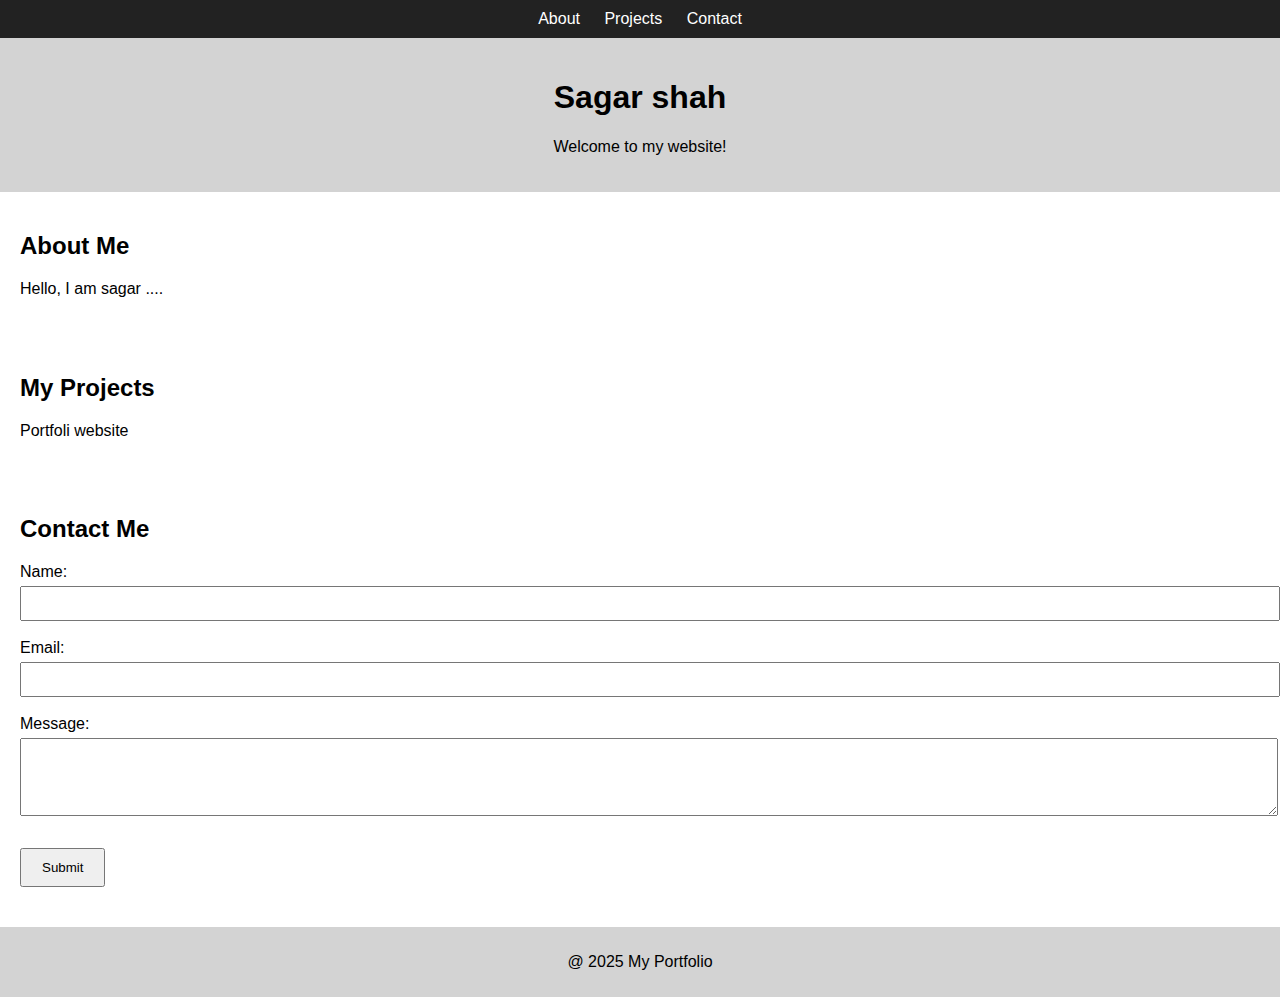
<file: portfolio-sagar/index.html>
<!DOCTYPE html>
<html lang="en">
<head>
    <meta charset="UTF-8" />
    <meta name="viewport" content="width=device-width, initial-scale=1.0" />
    <title>My Portfolio</title>
    <link rel="stylesheet" type="text/css" href="css/style.css">
</head>
<body>

    <!-- Navigation -->
    <nav class="nav">
        <ul>
            <li><a href="#about">About</a></li>
            <li><a href="#projects">Projects</a></li>
            <li><a href="#contact">Contact</a></li>
        </ul>
    </nav>

    <header> 
        <h1>Sagar shah</h1>
        <p>Welcome to my website!</p>
    </header>


    <!-- About Section -->
    <section id="about">
        <h2>About Me</h2>
        <p>Hello, I am sagar ....</p>
    </section>

    <!-- Projects Section -->
    <section id="projects">
        <h2>My Projects</h2>
        <p>Portfoli website </p>
    </section>

    <!-- Contact Section -->
    <section id="contact">
        <h2>Contact Me</h2>

        <!-- Simple Contact Form -->
        <form action="#" method="post">
            <label for="name">Name:</label><br />
            <input type="text" id="name" name="name" required /><br /><br />

            <label for="email">Email:</label><br />
            <input type="email" id="email" name="email" required /><br /><br />

            <label for="message">Message:</label><br />
            <textarea id="message" name="message" rows="4" required></textarea><br /><br />

            <button type="submit">Submit</button>
        </form>
    </section>

    <!-- Footer -->
    <footer>
        <p>@ 2025 My Portfolio</p>
    </footer>

</body>
</html>
</file>
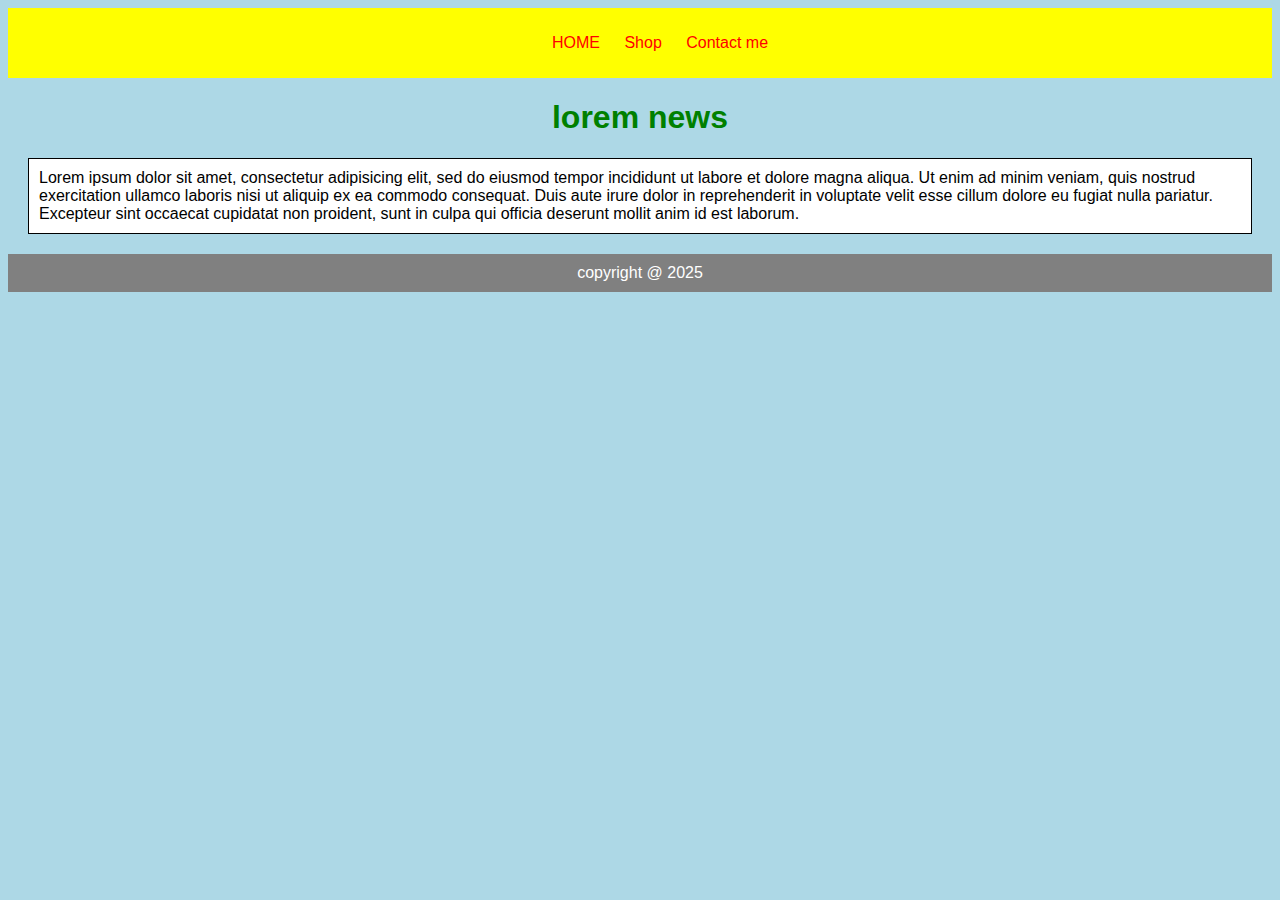
<file: Week1/index.html>
<! DOCTYPE html >
<Html> 
<head>
	<meta charset="utf-8">
	<title> full stack</title>
	<link rel="stylesheet" type="text/css" href="style.css">
</head>
<body>
	<header id="header">
		<nav>
			<ul>
				<li> HOME </li>
				<li> Shop </li>
				<li>Contact me </li>
			</ul>						
		</nav>
	</header>
	<main> 
		<h1>lorem news </h1>
		<article>
			Lorem ipsum dolor sit amet, consectetur adipisicing elit, sed do eiusmod
			tempor incididunt ut labore et dolore magna aliqua. Ut enim ad minim veniam,
			quis nostrud exercitation ullamco laboris nisi ut aliquip ex ea commodo
			consequat. Duis aute irure dolor in reprehenderit in voluptate velit esse
			cillum dolore eu fugiat nulla pariatur. Excepteur sint occaecat cupidatat non
			proident, sunt in culpa qui officia deserunt mollit anim id est laborum.
		</article>
		<section>
			<footer>
				copyright @ 2025
			</footer>
		</section>
	</main>
</body>
</Html>
</file>
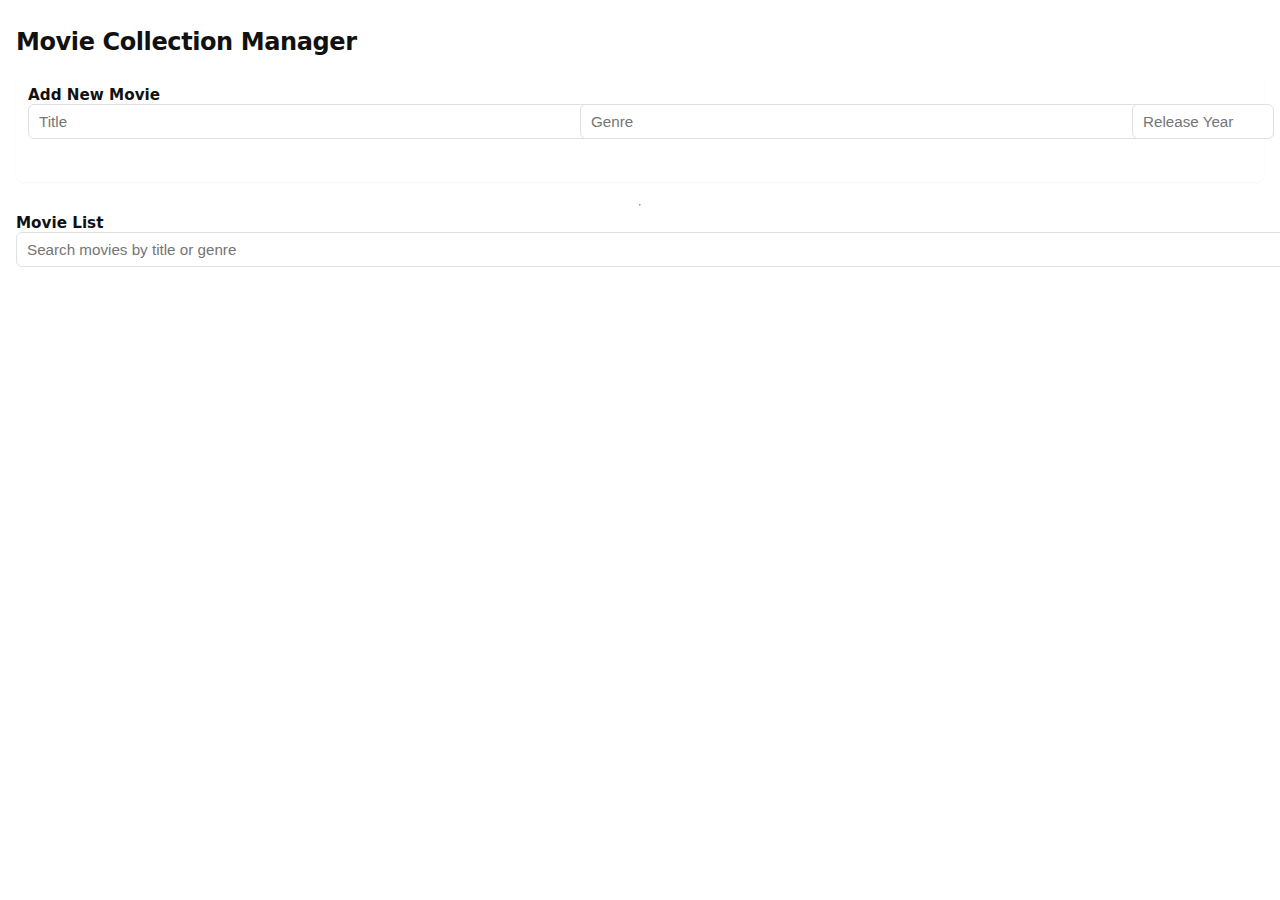
<file: workshop3/index.html>
<!DOCTYPE html>
<html>
  <head>
    <meta charset="utf-8" />
    <meta name="viewport" content="width=device-width, initial-scale=1" />
    <link rel="stylesheet" type="text/css" href="style.css" />
    <title>Movie app</title>
  </head>
  <body>
    <h1 class="header">Movie Collection Manager</h1>

    <form id="add-movie-form">
      <h3 class="titles">Add New Movie</h3>
      <input type="text" id="title" placeholder="Title" required />
      <input type="text" id="genre" placeholder="Genre" />
      <input type="number" id="year" placeholder="Release Year" required />
      <button id="add-movie-btn" type="submit">Add Movie</button>
    </form>
    <hr />
    <h2 class="titles">Movie List</h2>
    <input
      type="text"
      id="search-input"
      placeholder="Search movies by title or genre"
    />
    <div class="titles" id="movie-list"></div>

    <script src="script.js"></script>
  </body>
</html>
</file>
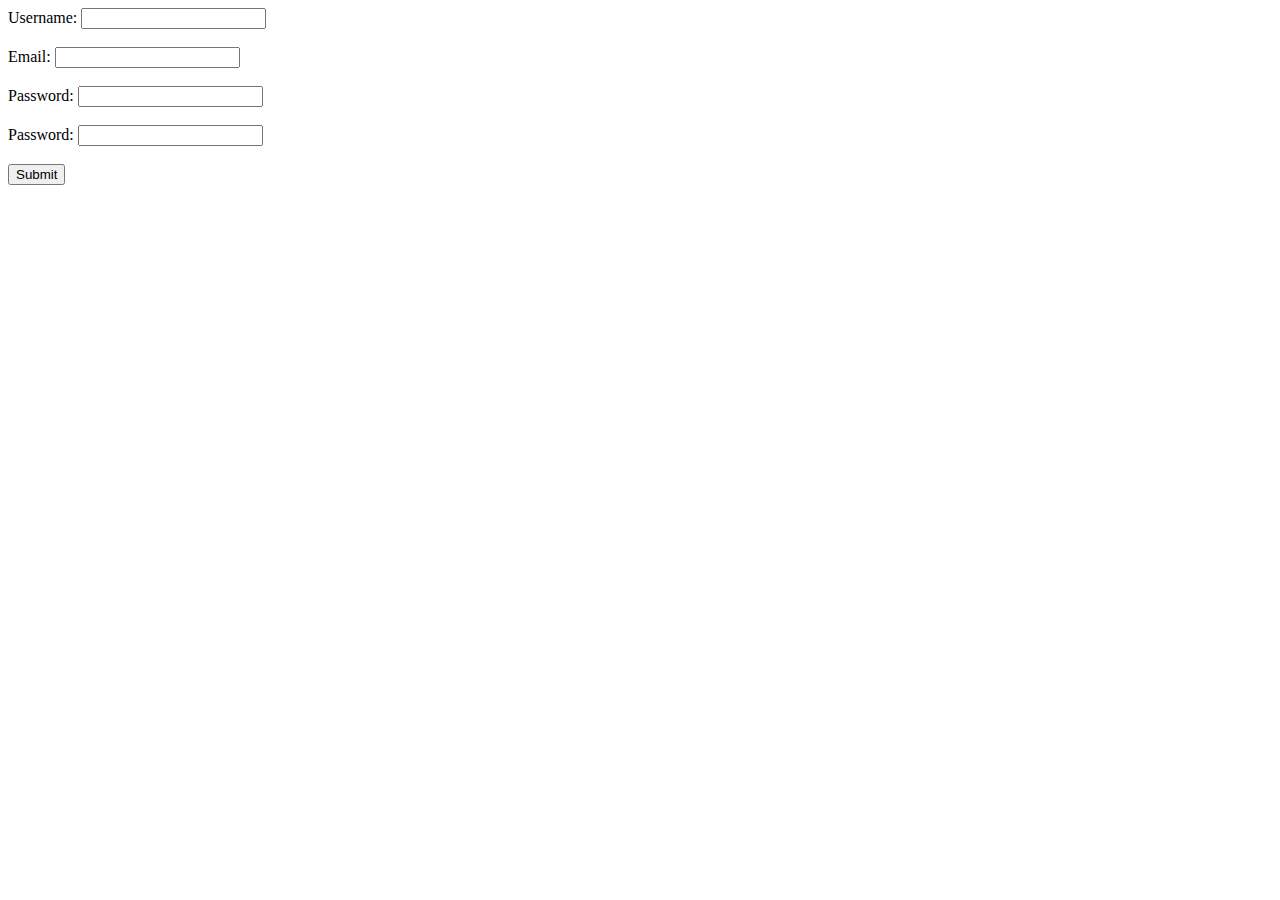
<file: workshop4/index.html>
<!DOCTYPE html>
<html lang="en">
  <head>
    <meta charset="UTF-8" />
    <meta name="viewport" content="width=device-width, initial-scale=1.0" />
    <title>form</title>
  </head>
  <body>
    <form action="registration.php" method="post">
      <label for="username">Username:</label>
      <input type="text" id="username" name="username" required /><br /><br />

      <label for="email">Email:</label>
      <input type="email" id="email" name="email" required /><br /><br />

      <label for="password">Password:</label>
      <input type="password" id="password" name="password" required />
      <br /><br />
      <label for=" Re-type password">Password:</label>
      <input
        type="password"
        id="password"
        name="password"
        required
      /><br /><br />

      <input type="submit" value="Submit" />
    </form>
  </body>
</html>
</file>
<file: portfolio-sagar/css/style.css>
body {
    font-family: Arial, sans-serif;
    margin: 0;
    padding: 0;
}

header {
    background-color: lightgray;
    padding: 20px;
    text-align: center;
}

nav ul {
    list-style: none;
    margin: 0;
    padding: 10px;
    background: #222;
    text-align: center;
}

nav ul li {
    display: inline-block;
    margin: 0 10px;
}

nav ul li a {
    color: white;
    text-decoration: none;
    font-size: 16px;
}

/* Sections */
section {
    padding: 20px;
}

/* Contact form */
form input,
form textarea {
    width: 100%;
    padding: 8px;
    margin-top: 5px;
}

button {
    padding: 10px 20px;
    margin-top: 10px;
    cursor: pointer;
}

/* Footer */
footer {
    background: lightgray;
    padding: 10px;
    text-align: center;
    margin-top: 20px;
}
</file>
<file: Week1/style.css>
body {
	background-color: lightblue;
	font-family: Arial;
}

/* Header part */
#header {
	background-color: yellow;
	text-align: center;
	padding: 10px;
}

/* Navigation */
ul {
	list-style-type: none;
}

li {
	display: inline;
	margin: 10px;
	color: red;
}

/* Main content */
h1 {
	color: green;
	text-align: center;
}

article {
	background-color: white;
	padding: 10px;
	margin: 20px;
	border: 1px solid black;
}

/* Footer */
footer {
	text-align: center;
	background-color: gray;
	color: white;
	padding: 10px;
}
</file>
<file: workshop3/style.css>
body {
  margin: 0;
  padding: 28px 16px;
  display: flex;
  justify-content: center;
  background: var(--bg);
  font-family: system-ui, -apple-system, "Segoe UI", Roboto, "Helvetica Neue", Arial, sans-serif;
  color: #111;
 flex-direction: column; 
}

main, .app {
  width: 100%;
  max-width: var(--max-width);
}

.header {
  margin: 0 0 18px;
  font-size: 1.5rem;
  letter-spacing: -0.4px;
}

.titles {
  margin: 0;
  font-size: 0.95rem;
  color: var(--muted);
}


input[type="text"],
input[type="number"],
#search-input {
  width: 100%;
  padding: 8px 10px;
  border: 1px solid #e0e0e0;
  border-radius: 6px;
  font-size: 0.95rem;
  background: #fff;
}

/* --- Add Movie Form --- */
#add-movie-form {
  background: #fff;
  padding: 12px;
  margin-bottom: 14px;
  border-radius: 8px;
  box-shadow: 0 1px 2px rgba(0,0,0,0.04);
  display: grid;
  gap: var(--gap);
}

@media (min-width: 520px) {
  #add-movie-form {
    grid-template-columns: 1fr 1fr 120px;
    align-items: center;
  }
  #add-movie-form .titles {
    grid-column: 1 / -1;
  }
}

#add-movie-btn {
  padding: 8px 10px;
  border: none;
  border-radius: 6px;
  background: var(--accent);
  color: #fff;
  font-weight: 600;
  cursor: pointer;
  transition: opacity .15s;
}
#add-movie-btn:hover {
  opacity: .92;
}

/* --- Movie List --- */
#movie-list {
  margin-top: 12px;
  display: flex;
  flex-direction: column;
  gap: 8px;
}

.movie-item,
#movie-list > div {
  background: #fff;
  padding: 10px;
  border-radius: 8px;
  display: flex;
  gap: 10px;
 box-shadow: 0 1px 1px rgba(0,0,0,0.03);
}

/* Movie Text Info */
.movie-info {
  display: flex;
  align-items: baseline;
  gap: 10px;
  flex: 1;
  min-width: 0;
  overflow: hidden;
}

.movie-info p {
  margin: 0;
  font-size: 0.97rem;
  white-space: nowrap;
  overflow: hidden;
  text-overflow: ellipsis;
}

.movie-genre {
  font-size: 0.85rem;
  color: var(--muted);
}

/* Action Buttons */
.movie-buttons {
  display: inline-flex;
  gap: 8px;
  margin-left: 12px;
}

.movie-buttons button {
  padding: 6px 8px;
  font-size: 0.85rem;
  border-radius: 6px;
  border: 1px solid #e0e0e0;
  background: #fff;
  cursor: pointer;
}

.movie-buttons .edit {
  color: var(--accent);
  border-color: rgba(11,121,208,0.12);
  font-weight: 600;
}

.movie-buttons .delete {
  color: #d23f3f;
  border-color: rgba(210,63,63,0.08);
  font-weight: 600;
}

.movie-buttons button:hover {
  opacity: .9;
}

/* Empty list message */
#movie-list p {
  margin: 0;
  padding: 14px;
  text-align: center;
  color: var(--muted);
}

/* --- Small Screen Tweaks --- */
@media (max-width: 420px) {
  #add-movie-form { padding: 10px; }

  #add-movie-btn {
    width: 100%;
    grid-column: 1 / -1;
  }

  .movie-buttons button {
    padding: 6px;
    font-size: 0.8rem;
  }
}
</file>
